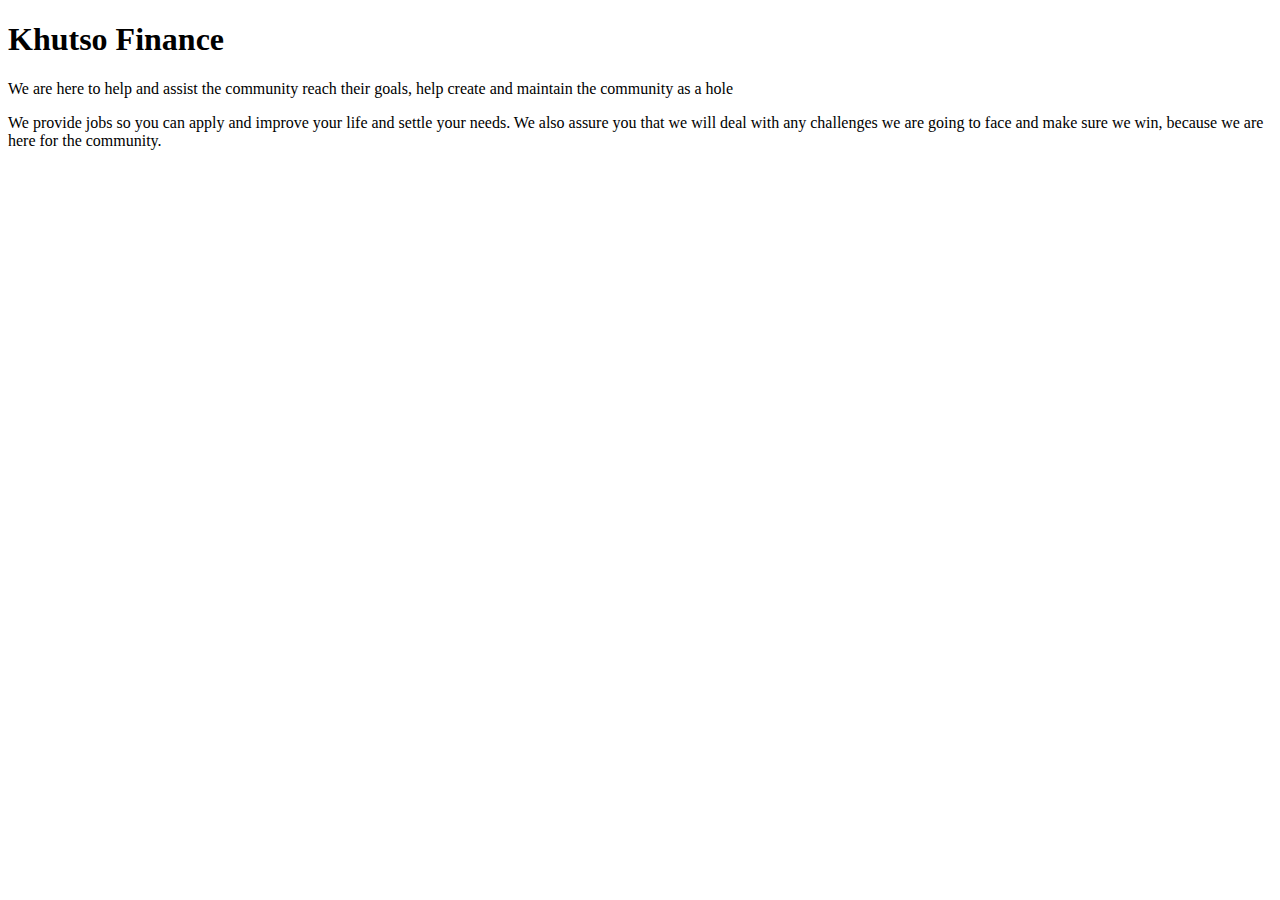
<file: StyleSheetEg1.html>
<!DOCTYPE html>
<html>
		<head>
	<link rel="stylesheet" type="text/css" href="C:\Users\mzwak\Videos\Business\css\BoxModelStyle.css">	
		</head>

		<body>
			<h1>Khutso Finance</h1>
			<p>We are here to help and assist the community reach their goals, help create and maintain the community as a hole</p>
			<p>We provide jobs so you can apply and improve your life and settle your needs. We also assure you that we will deal with any challenges we are going to face and make sure we win, because we are here for the community.
		</body> 
</html>
</file>
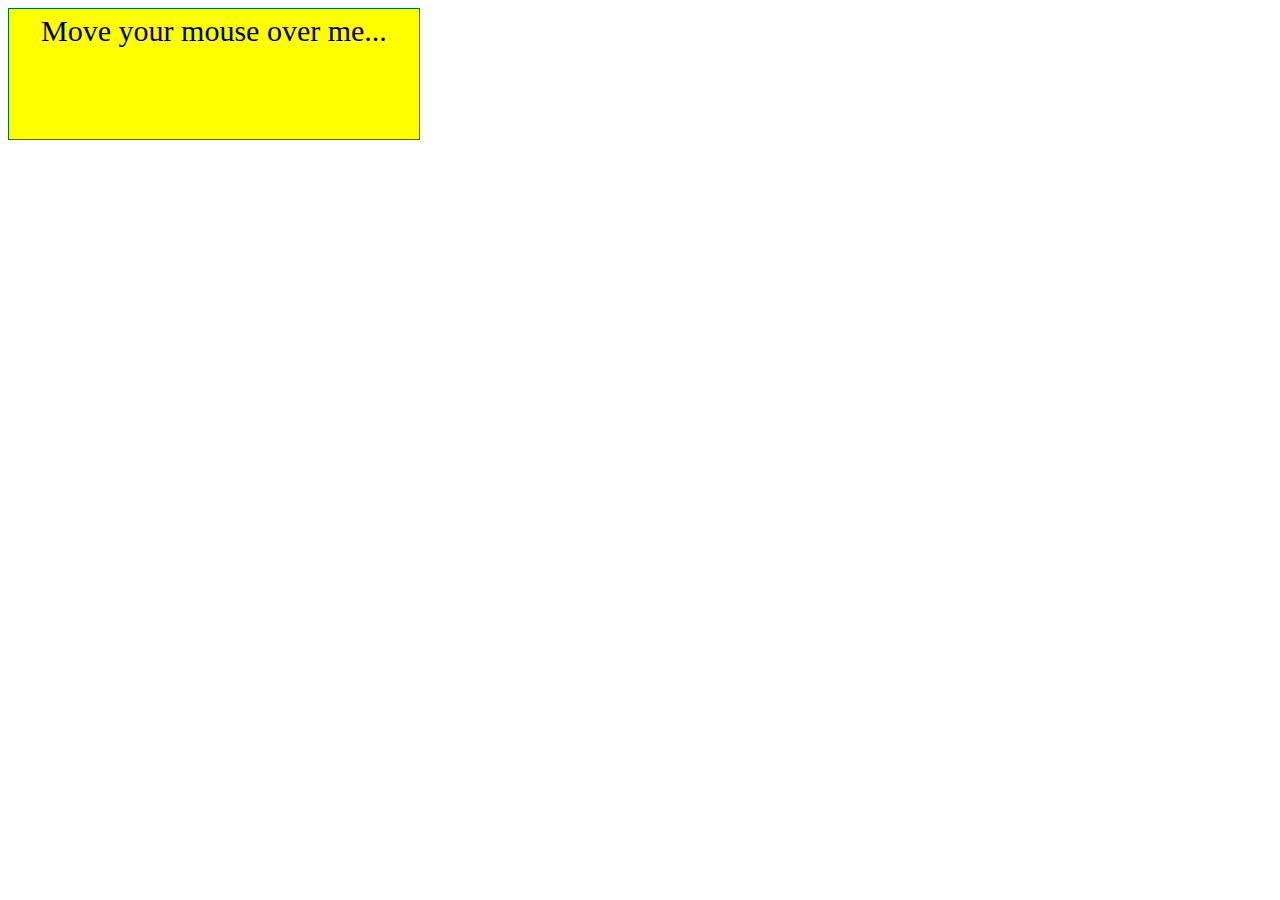
<file: TextEffectsEg2.html>
<!DOCTYPE html>
<html>
<body>
	<style>
		.box {
			background-color: yellow;
			width: 400px;
			height: 120px;
			font-size: 30px;
			padding: 5px;
			border: 1px solid green;
			text-align: center;
		}
		.box:hover {
			background-color: red;
			border-color: black;
		}
	</style>

	<div class="box">
		Move your mouse over me...
	</div>
</body>
</html>
</file>
